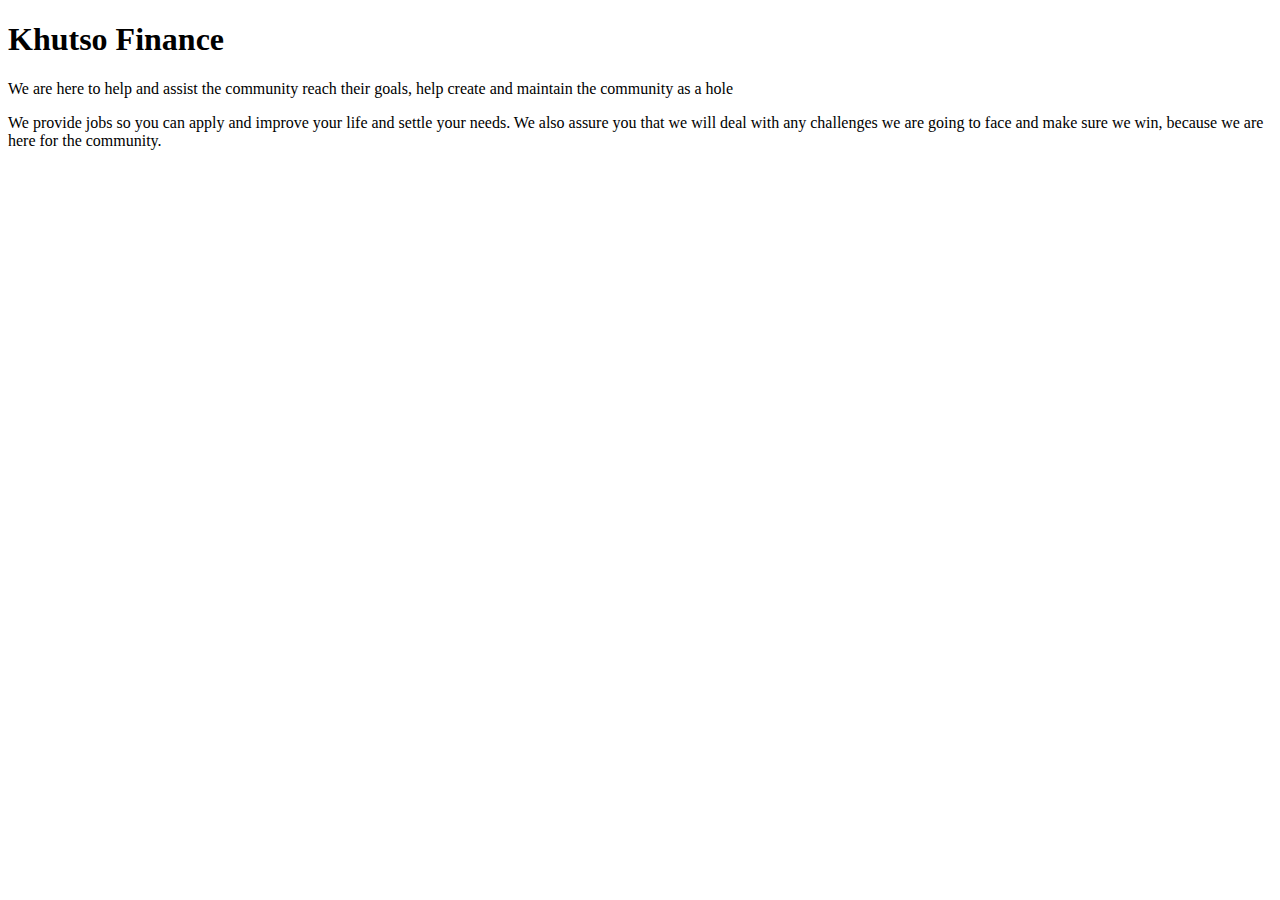
<file: StyleSheetEg1.html>
<!DOCTYPE html>
<html>
		<head>
	<link rel="stylesheet" type="text/css" href="C:\Users\mzwak\Videos\Business\css\BoxModelStyle.css">	
		</head>

		<body>
			<h1>Khutso Finance</h1>
			<p>We are here to help and assist the community reach their goals, help create and maintain the community as a hole</p>
			<p>We provide jobs so you can apply and improve your life and settle your needs. We also assure you that we will deal with any challenges we are going to face and make sure we win, because we are here for the community.
		</body> 
</html>
</file>
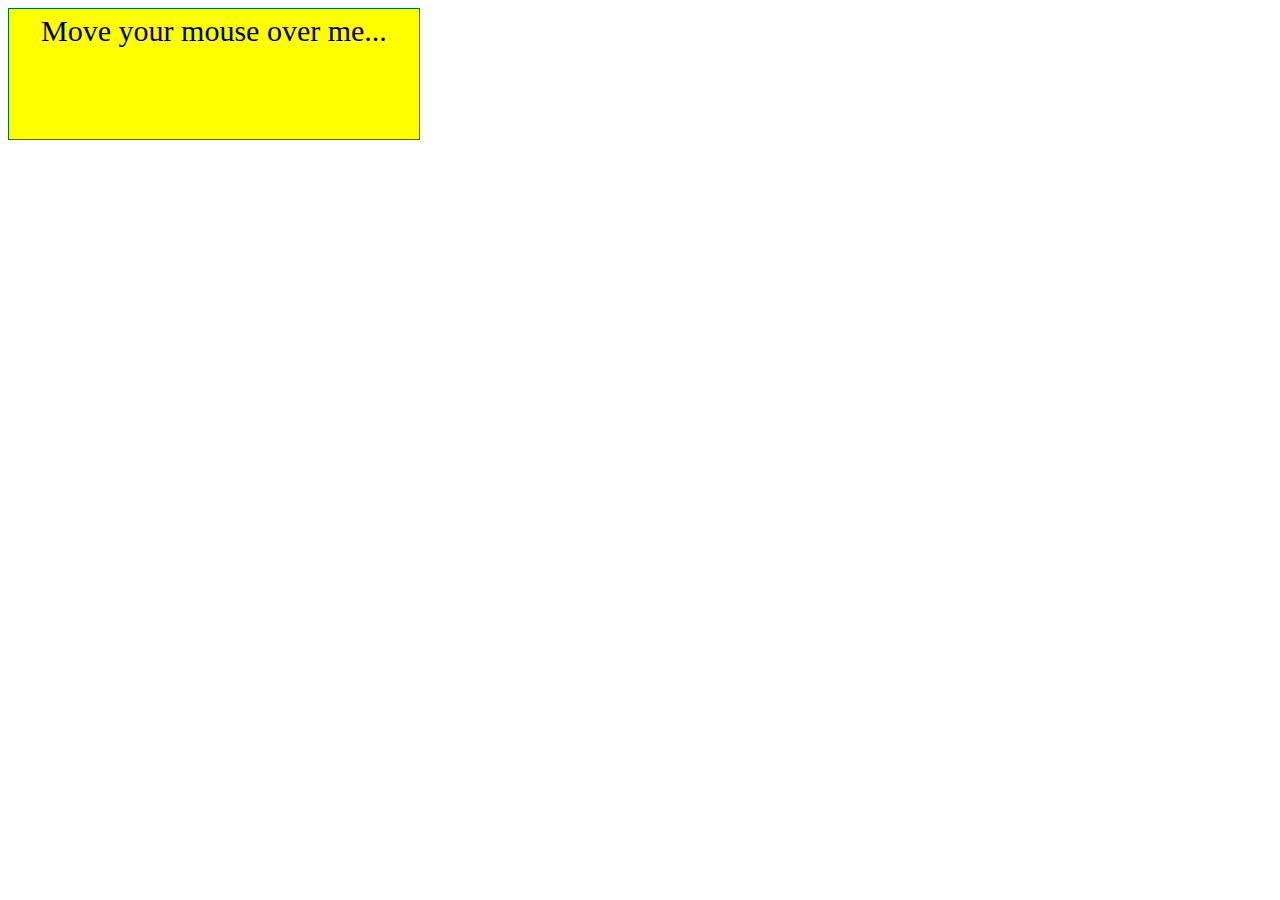
<file: TextEffectsEg2.html>
<!DOCTYPE html>
<html>
<body>
	<style>
		.box {
			background-color: yellow;
			width: 400px;
			height: 120px;
			font-size: 30px;
			padding: 5px;
			border: 1px solid green;
			text-align: center;
		}
		.box:hover {
			background-color: red;
			border-color: black;
		}
	</style>

	<div class="box">
		Move your mouse over me...
	</div>
</body>
</html>
</file>
